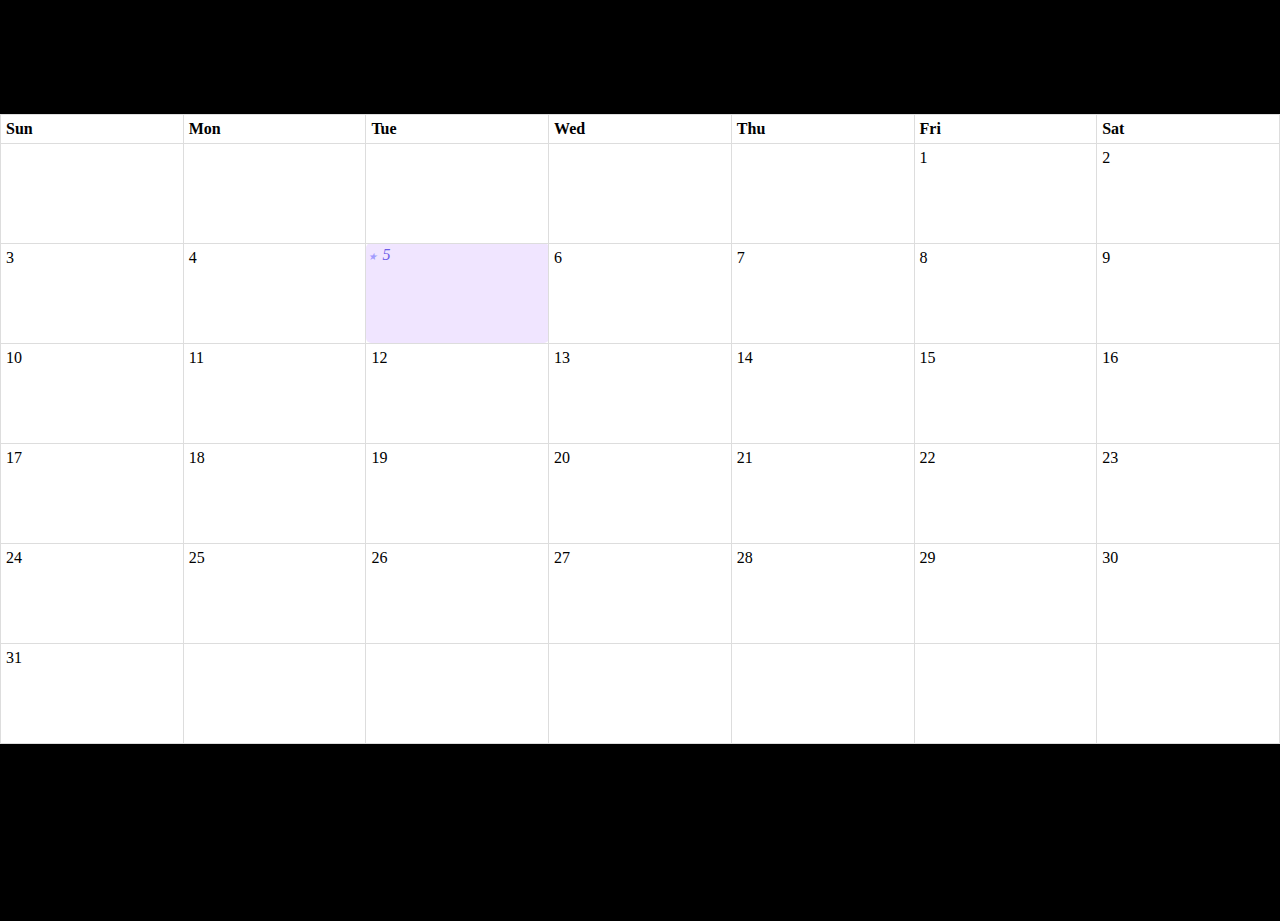
<file: calendar/index.html>
<!DOCTYPE html>
<html lang="en">
  <head>
    <link rel="stylesheet" href="styles.css" />
  </head>
  <body>
    <h1>Oppstart i august</h1>
    <p>&nbsp;</p>
    <table cellspacing="50" cellpadding="50" bg-color="lightgrey">
      <thead>
        <tr class="weekdays">
          <th>Sun</th>
          <th>Mon</th>
          <th>Tue</th>
          <th>Wed</th>
          <th>Thu</th>
          <th>Fri</th>
          <th>Sat</th>
        </tr>
      </thead>
      <tbody>
        <tr>
          <td>&nbsp;</td>
          <td>&nbsp;</td>
          <td>&nbsp;</td>
          <td>&nbsp;</td>
          <td>&nbsp;</td>
          <td>1</td>
          <td>2</td>
        </tr>
        <tr>
          <td>3</td>
          <td>4</td>
          <td title="hey">5</td>
          <td>6</td>
          <td>7</td>
          <td>8</td>
          <td>9</td>
        </tr>
        <tr>
          <td>10</td>
          <td>11</td>
          <td>12</td>
          <td>13</td>
          <td>14</td>
          <td>15</td>
          <td>16</td>
        </tr>
        <tr>
          <td>17</td>
          <td>18</td>
          <td>19</td>
          <td>20</td>
          <td>21</td>
          <td>22</td>
          <td>23</td>
        </tr>
        <tr>
          <td>24</td>
          <td>25</td>
          <td>26</td>
          <td>27</td>
          <td>28</td>
          <td>29</td>
          <td>30</td>
        </tr>
        <tr>
          <td>31</td>
          <td>&nbsp;</td>
          <td>&nbsp;</td>
          <td>&nbsp;</td>
          <td>&nbsp;</td>
          <td>&nbsp;</td>
          <td>&nbsp;</td>
        </tr>
      </tbody>
    </table>

    <script>
      document.addEventListener("DOMContentLoaded", function () {
        // Assuming each day is correctly placed in the table and "5" uniquely identifies the 5th of the month
        var days = document.querySelectorAll("td");
        days.forEach(function (day) {
          if (day.textContent.trim() === "5") {
            day.classList.add("event-day");
          }
        });
      });
    </script>

    <style>
      body,
      html {
        margin: 0;
        padding: 0;
        width: 100%;
        height: 100%;
        background: black;
      }
      /* Responsive adjustments for screens narrower than 768px */
      @media (max-width: 768px) {
        th,
        td {
          padding: 12px; /* Smaller padding for smaller screens */
        }

        tr {
          height: 60px; /* Adjusted height for medium screens */
        }

        /* Optional: Adjust font size for smaller screens */
        th,
        td {
          font-size: 14px; /* Adjust font size as needed */
        }
      }

      /* Further adjustments for even smaller screens, if necessary */
      @media (max-width: 480px) {
        th,
        td {
          padding: 10px; /* Even smaller padding for very small screens */
        }

        tr {
          height: 60px; /* Adjusted height for small screens */
        }

        /* Optional: Further reduce font size for very small screens */
        th,
        td {
          font-size: 12px; /* Adjust font size as needed */
        }
      }
      table {
        width: 100%; /* Make table width 100% of container width */
        border-collapse: collapse;
        background: white;
        color: black;
      }

      th,
      td {
        width: 14.28%; /* Equal width for 7 columns */
        border: 1px solid #ddd; /* Optional: adds border to cells */
        padding: 5px; /* Adds some padding around the content */
        text-align: left; /* Aligns text to the left */
        vertical-align: top; /* Aligns content to the top */
      }

      .event-day {
        background-color: #f0e5ff; /* Soft lavender, for example */
        border-radius: 5px; /* Optional: adds a gentle rounded corner */
        padding: 2px; /* Keeps the content neatly contained */
      }

      .event-day::before {
        content: "★"; /* Example: Star icon */
        color: #a29bfe; /* Soft purple, for elegance */
        font-size: 10px; /* Small size for subtlety */
        margin-right: 5px; /* Spacing between the icon and the date */
      }

      .weekdays {
        height: fit-content;
      }
      .event-day {
        color: #6c5ce7; /* A soft but distinct color */
        font-style: italic; /* Adds a stylish emphasis */
      }

      /* Adjusts each td to have flexible height */
      tr {
        /* Removed the fixed height to allow content to determine row height */
        height: 100px;
      }
    </style>
  </body>
</html>
</file>
<file: calendar/styles.css>
body, html {
    margin: 0;
    padding: 0;
    width: 100%;
    height: 100%;
    background: black;
  }
/* Responsive adjustments for screens narrower than 768px */
  @media (max-width: 768px) {
    th, td {
      padding: 12px; /* Smaller padding for smaller screens */
    }

    tr {
      height: 60px; /* Adjusted height for medium screens */
    }

    /* Optional: Adjust font size for smaller screens */
    th, td {
      font-size: 14px; /* Adjust font size as needed */
    }
  }

  /* Further adjustments for even smaller screens, if necessary */
  @media (max-width: 480px) {
    th, td {
      padding: 10px; /* Even smaller padding for very small screens */
    }

    tr {
      height: 60px; /* Adjusted height for small screens */
    }

    /* Optional: Further reduce font size for very small screens */
    th, td {
      font-size: 12px; /* Adjust font size as needed */
    }
  }
  table {
    width: 100%; /* Make table width 100% of container width */
    border-collapse: collapse;
    background: white;
    color: black;
  }

  th, td {
    width: 14.28%; /* Equal width for 7 columns */
    border: 1px solid #ddd; /* Optional: adds border to cells */
    padding: 5px; /* Adds some padding around the content */
    text-align: left; /* Aligns text to the left */
    vertical-align: top; /* Aligns content to the top */
}

.event-day {
    background-color: #f0e5ff; /* Soft lavender, for example */
    border-radius: 5px; /* Optional: adds a gentle rounded corner */
    padding: 2px; /* Keeps the content neatly contained */
}

.event-day::before {
    content: '★'; /* Example: Star icon */
    color: #a29bfe; /* Soft purple, for elegance */
    font-size: 10px; /* Small size for subtlety */
    margin-right: 5px; /* Spacing between the icon and the date */
}

.weekdays {
    height: fit-content;
}
.event-day {
    color: #6c5ce7; /* A soft but distinct color */
    font-style: italic; /* Adds a stylish emphasis */
}

  /* Adjusts each td to have flexible height */
  tr {
    /* Removed the fixed height to allow content to determine row height */
height: 100px;

  }
</file>
